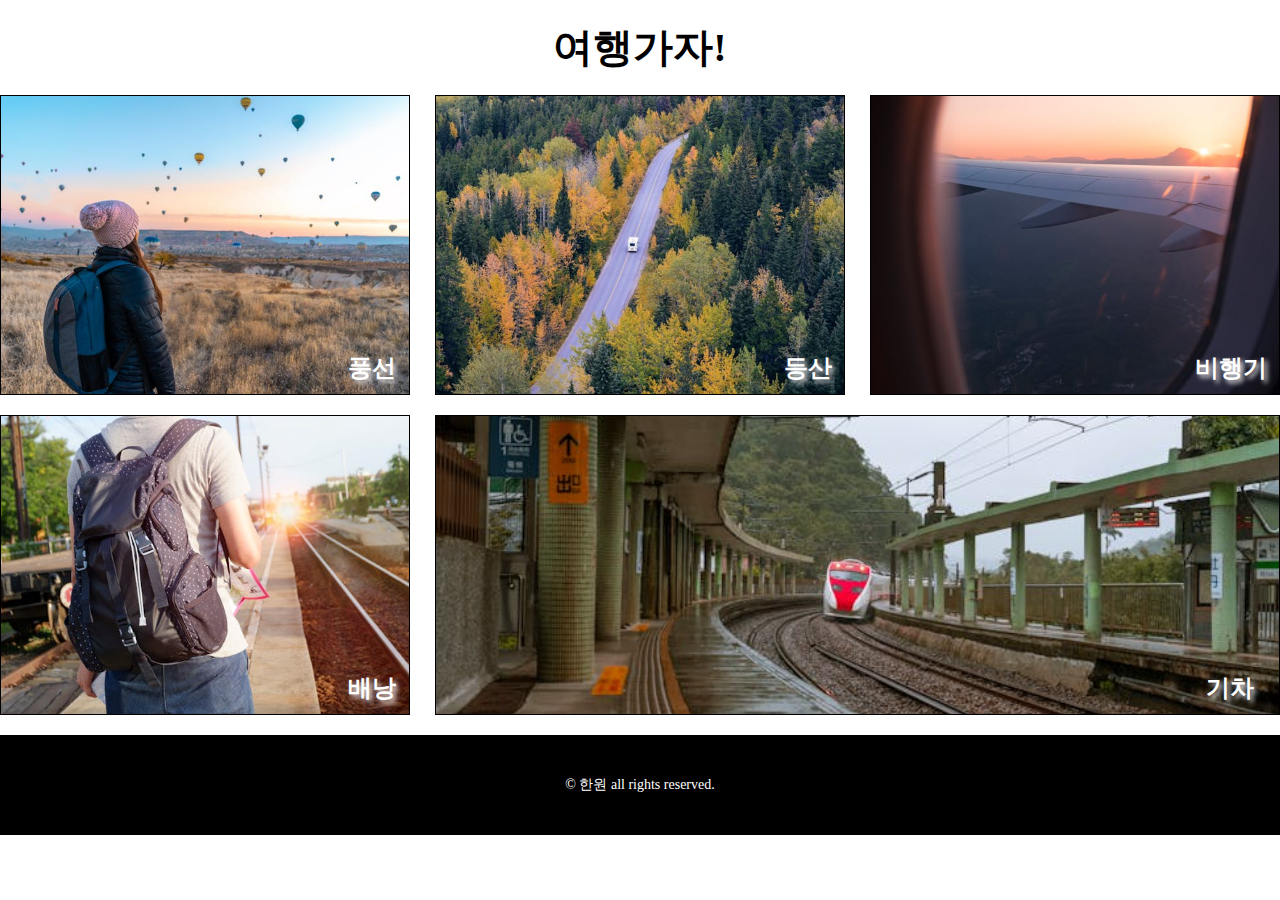
<file: mediaquery.html>
<!DOCTYPE html>
<html lang="en">
  <head>
    <meta charset="UTF-8" />
    <meta name="viewport" content="width=device-width, initial-scale=1.0" />
    <title>미디어쿼리 활용</title>
    <link rel="stylesheet" href="./css/media.css" />
  </head>
  <body>
    <div id="container">
      <header>
        <h1>여행가자!</h1>
      </header>
      <section id="menus">
        <div id="menu1">
          <h2>풍선</h2>
        </div>
        <div id="menu2">
          <h2>등산</h2>
        </div>
        <div id="menu3">
          <h2>비행기</h2>
        </div>
        <div id="menu4">
          <h2>배낭</h2>
        </div>
        <div id="menu5">
          <h2>기차</h2>
        </div>
      </section>
      <footer>
        <p>&copy; 한원 all rights reserved.</p>
      </footer>
    </div>
  </body>
</html>
</file>
<file: css/media.css>
@font-face {
  font-family: "LeeSeoyun";
  src: url("https://fastly.jsdelivr.net/gh/projectnoonnu/noonfonts_2202-2@1.0/LeeSeoyun.woff")
    format("woff");
  font-weight: normal;
  font-style: normal;
}

* {
  margin: 0;
  padding: 0;
  box-sizing: border-box;
}

#container {
  width: 100%;
}

header {
  width: 100%;
}

header > h1 {
  text-align: center;
  font-size: 40px;
  padding: 20px;
}

#menus {
  width: 100%;
}

/* 메뉴 안에 있는 div에 속성 부여 ( 결과값은 각각 박스가 만들어짐 ) */
#menus > div {
  height: 300px;
  border: 1px solid black;
  margin-bottom: 15px;
  position: relative;
  margin-bottom: 20px;
}

/*3% 와 10px은 화면 크기에 따라 끌려가지 않도록 설정*/
#menus h2 {
  position: absolute;
  right: 3%;
  bottom: 10px;
  color: white;
  text-shadow: 3px 3px 5px;
}

#menu1,
#menu2,
#menu3,
#menu4,
#menu5 {
  width: 100%;
}

#menu1 {
  background: url(../travel1.jpg) no-repeat center/cover;
}

#menu2 {
  background: url(../travel2.jpg) no-repeat center/cover;
}

#menu3 {
  background: url(../travel3.jpg) no-repeat center/cover;
}

#menu4 {
  background: url(../travel4.jpg) no-repeat center/cover;
}

#menu5 {
  background: url(../travel5.jpg) no-repeat center/cover;
}

footer {
  width: 100%;
  background-color: black;
  height: 100px;
}

footer > p {
  font-size: 14px;
  color: white;
  text-align: center;
  line-height: 100px;
}

/* 태블릿 */
@media (min-width: 768px) and (max-width: 1023px) {
  #menus {
    display: flex;
    /* space는 최대한 띄어주는거 */
    justify-content: space-between;
    flex-wrap: wrap;
  }
  #menu1,
  #menu2,
  #menu3,
  #menu4 {
    width: 49%;
  }
}

/* pc */
@media (min-width: 1024px) {
  #menus {
    display: flex;
    /* space는 최대한 띄어주는거 */
    justify-content: space-between;
    flex-wrap: wrap;
  }
  #menu1,
  #menu2,
  #menu3,
  #menu4 {
    width: 32%;
  }
  #menu5 {
    width: 66%;
  }
}
</file>
